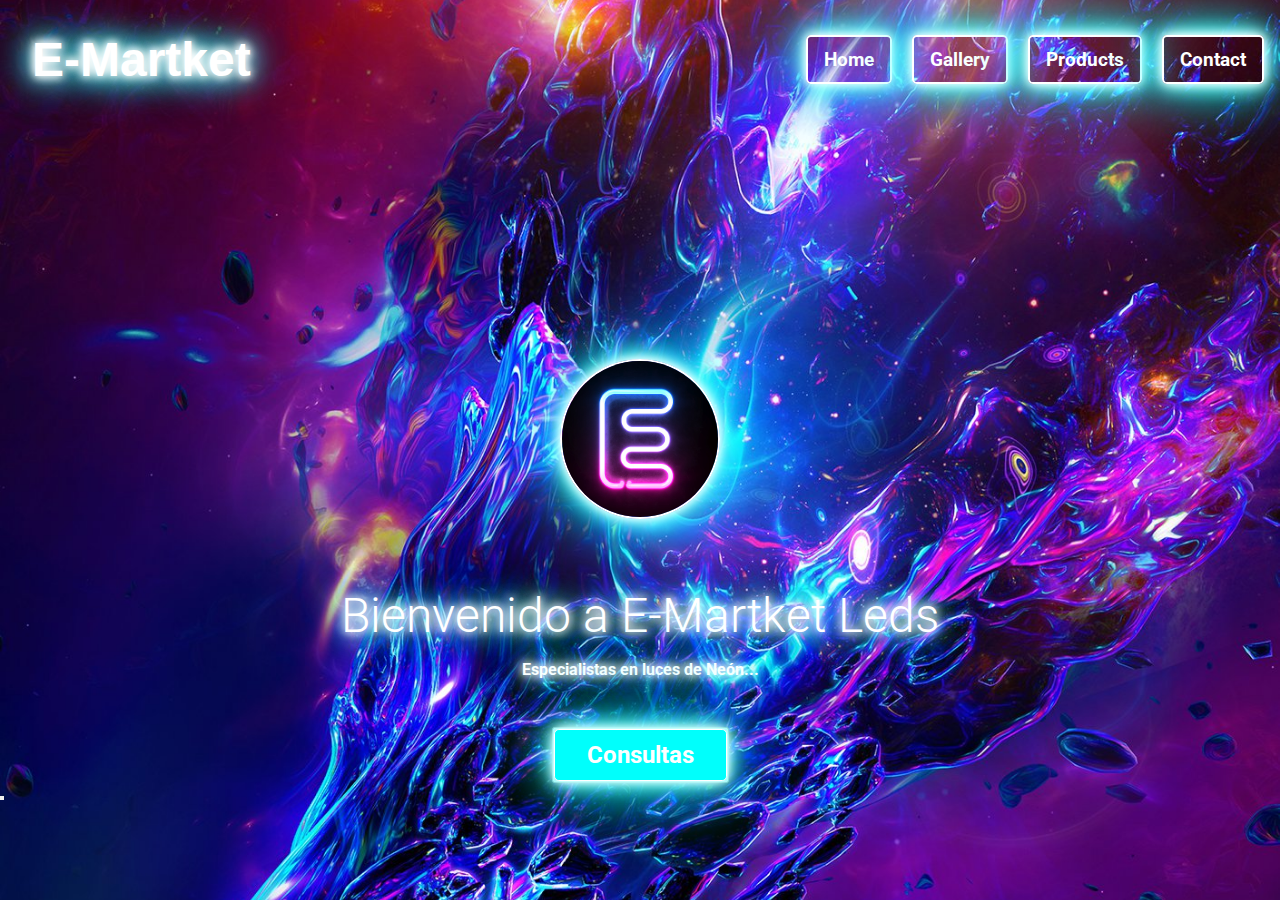
<file: index.html>
<!DOCTYPE html>
<html lang="en">
<head>
    <meta charset="UTF-8">
    <meta http-equiv="X-UA-Compatible" content="IE=edge">
    <meta name="viewport" content="width=device-width, initial-scale=1.0">
    <link rel="shortcut icon" href="Images/favicon.jpg" type="image/x-icon">
    <link rel="stylesheet" href="https://cdnjs.cloudflare.com/ajax/libs/font-awesome/4.7.0/css/font-awesome.min.css">
    <link rel="stylesheet" href="css/index.css">
    <title id="inicio"></title>
</head>
<body>
                                            <!-- Seccion del navbar. -->
    <nav id="entrada"></nav>

                                            <!-- Seccion del Logo -->
    <div id="logo" class="container"></div>

    <button id="bott"></button>

    <script src="js/index.js"></script>
</body>
</html>
</file>
<file: css/index.css>
/* Google fonts */
@import url('https://fonts.googleapis.com/css2?family=Roboto:wght@500&display=swap');

/* Parametros Generales */
* {
    padding: 0;
    margin: 0;
    box-sizing: border-box;
    font-family: 'Roboto', sans-serif;
}

html,body {
    width: 100%;
    height: 100%;
}
body {
    background: url(../Images/back2.jpg );
    background-repeat: no-repeat;
    background-position: center;
    background-size: cover;
    z-index: -1;
}
nav {
    position: relative;
    width: 100%;
    display: flex;
    justify-content: space-between;
    align-items: center;
    padding: 2rem 0rem;
}

ul {
    display: flex;
    list-style-type: none;
    transition: height 1s ease;
}
.navtop {
    display: flex;
}

.navBrand {
    text-decoration: none;
    font-family: sans-serif;
    font-size: 3rem;
    font-weight: bold;
    margin-left: 2rem;
    color: #fff;
    text-shadow: 0 0 10px #fff, 
                    0 0 20px #fff, 
                    0 0 10px #fff, 
                    0 0 30px #00fffc, 
                    0 0 40px #00fffc, 
                    0 0 50px #00fffc;
}
.navlink,.navtoggler {
    text-decoration: none;
    font-size: 1.2rem;
    font-weight: bold;
    margin: 0 1rem 0 0;
    color: #fff;
    padding: 0.7rem 1rem;
    color: #fff;
    border: 2px solid #fff;
    border-radius: 0.3rem;
    box-shadow: 0px 0px 10px #fff, 
                0px 0px 20px #fff, 
                0px 0px 20px #00fffc, 
                0px 0px 40px #00fffc, 
                0px 0px 80px #00fffc;
}
.navlink:hover {
    background: #fff;
    color: #00fffc;
    font-weight: bold;
}
.navtoggler {
    display: none;
}
.navtop {
    display: flex;
    justify-content: space-between;
}
.container {
    display: flex;
    align-items: center;
    flex-direction: column;
    margin-top: 15rem;
    color: purple;
    text-align: center;
}
.logo {
    border-radius: 50%;
    max-width: 10rem;
    border: 2px solid #fff;
    box-shadow: 0px 0px 10px #fff, 
                0px 0px 20px #fff, 
                0px 0px 20px #00fffc, 
                0px 0px 40px #00fffc, 
                0px 0px 80px #00fffc;
}
.middle {
    max-width: 70rem;
    padding: 4rem 0 2rem 0;
    color: #fff;
    text-shadow: 0 0 10px #fff, 
                    0 0 20px #fff, 
                    0 0 10px #fff, 
                    0 0 30px #00fffc, 
                    0 0 40px #00fffc, 
                    0 0 50px #00fffc;
}
.middle h1 {
    font-size: 3rem;
    font-weight: 300;
}
.middle p {
    margin: 1rem;
    font-weight: bold;
}
.elBtn {
    padding: 0.7rem 2rem;
    background-color: #00fffc;
    color: #fff;
    font-weight: bold;
    font-size: 1.5rem;
    outline: none;
    border: 1px solid white;
    border-radius: 0.3rem;
    box-shadow: 0px 0px 10px #fff, 
                0px 0px 20px #fff, 
                0px 0px 20px #00fffc, 
                0px 0px 40px #00fffc, 
                0px 0px 80px #00fffc; 
}
.elBtn:hover {
    background: #fff;
    color: #00fffc;
    cursor: pointer;
}
@media screen and (max-width : 1000px) {
    nav {
        display: block;
    }
    .navBrand {
        font-size: 2rem;
    }
    ul {
        display: block;
        margin-top: 2rem;
        overflow: hidden;
        height: 0px;
    }
    .navlink {
        display: block;
        text-align: center;
        margin: 0.5rem 2rem; 
    }
    .navtoggler {
        display: inherit;
        float: right;
        margin: 0rem 2rem 0 0;
    }
    .container {
        margin-top: 1rem;
    }
    .middle h1 {
        font-size: 2rem;
    }
    .logo {
        max-width: 5rem;
    }
}
</file>
